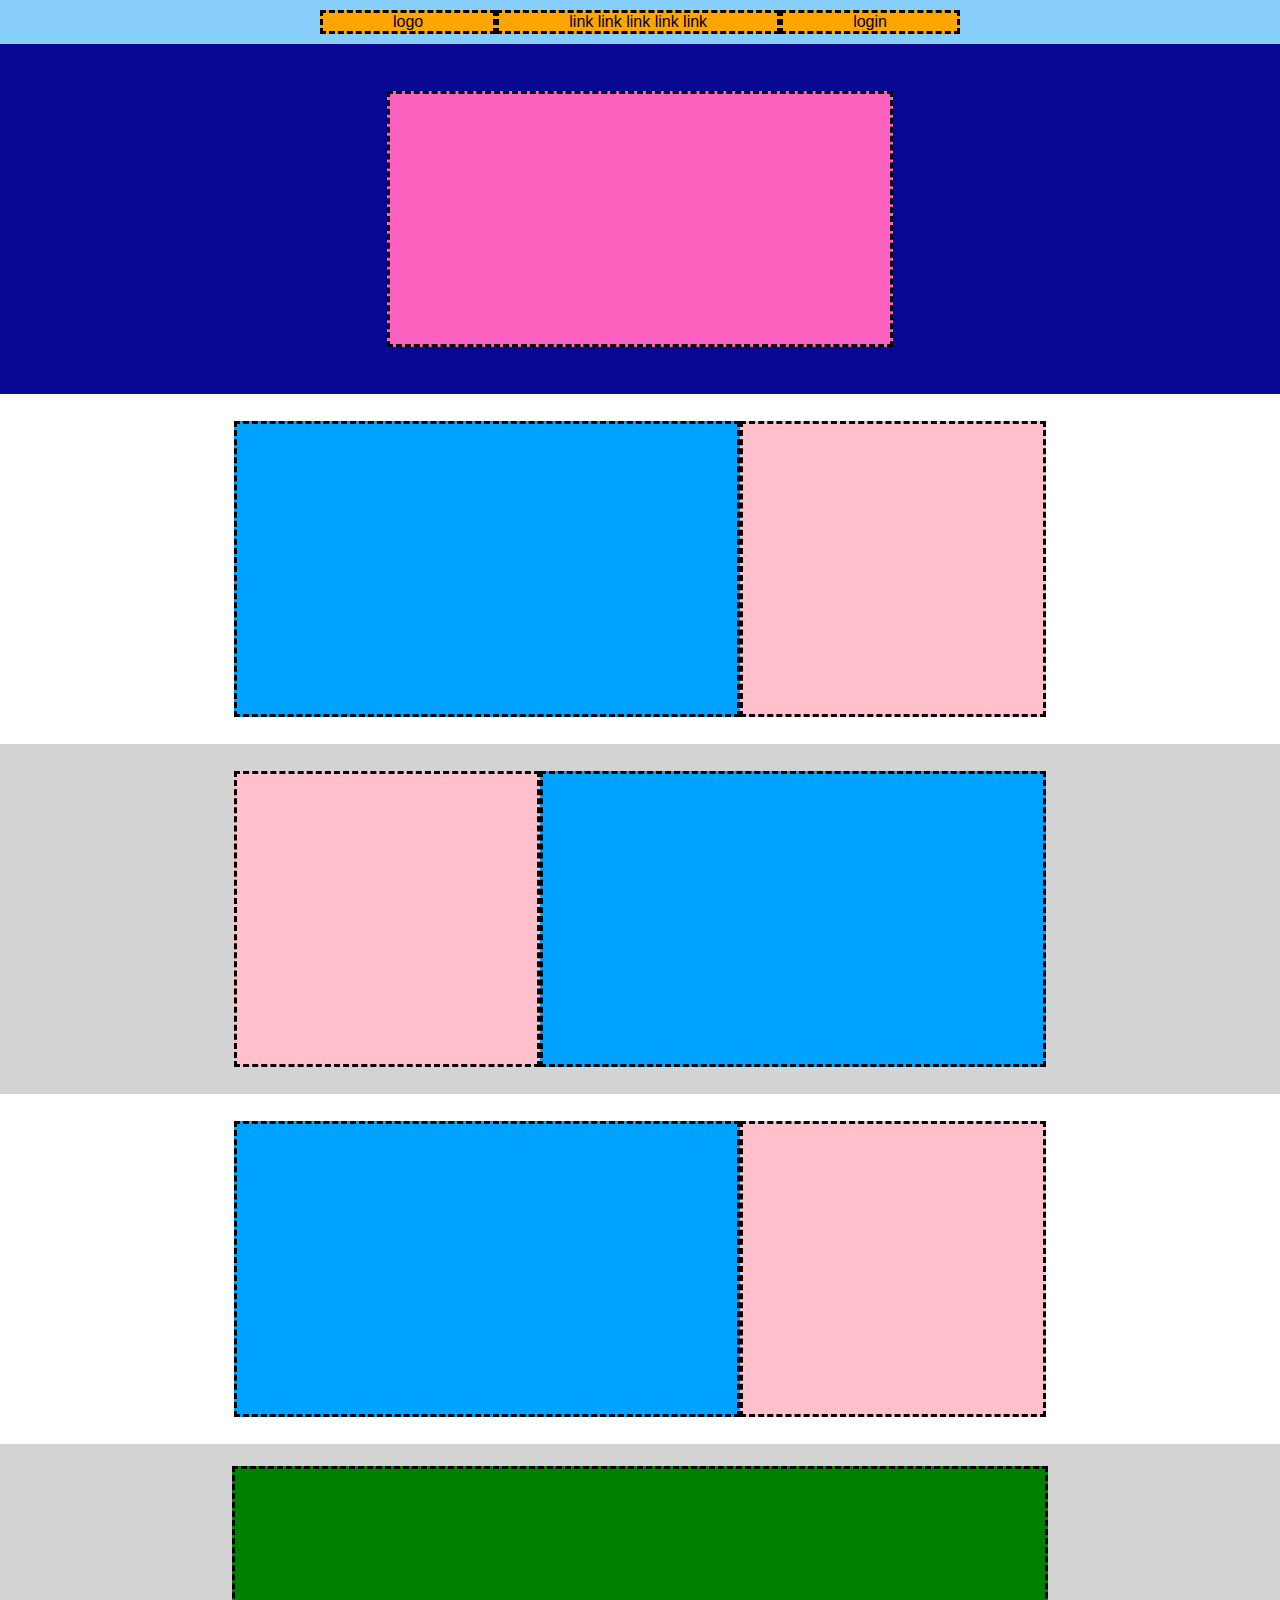
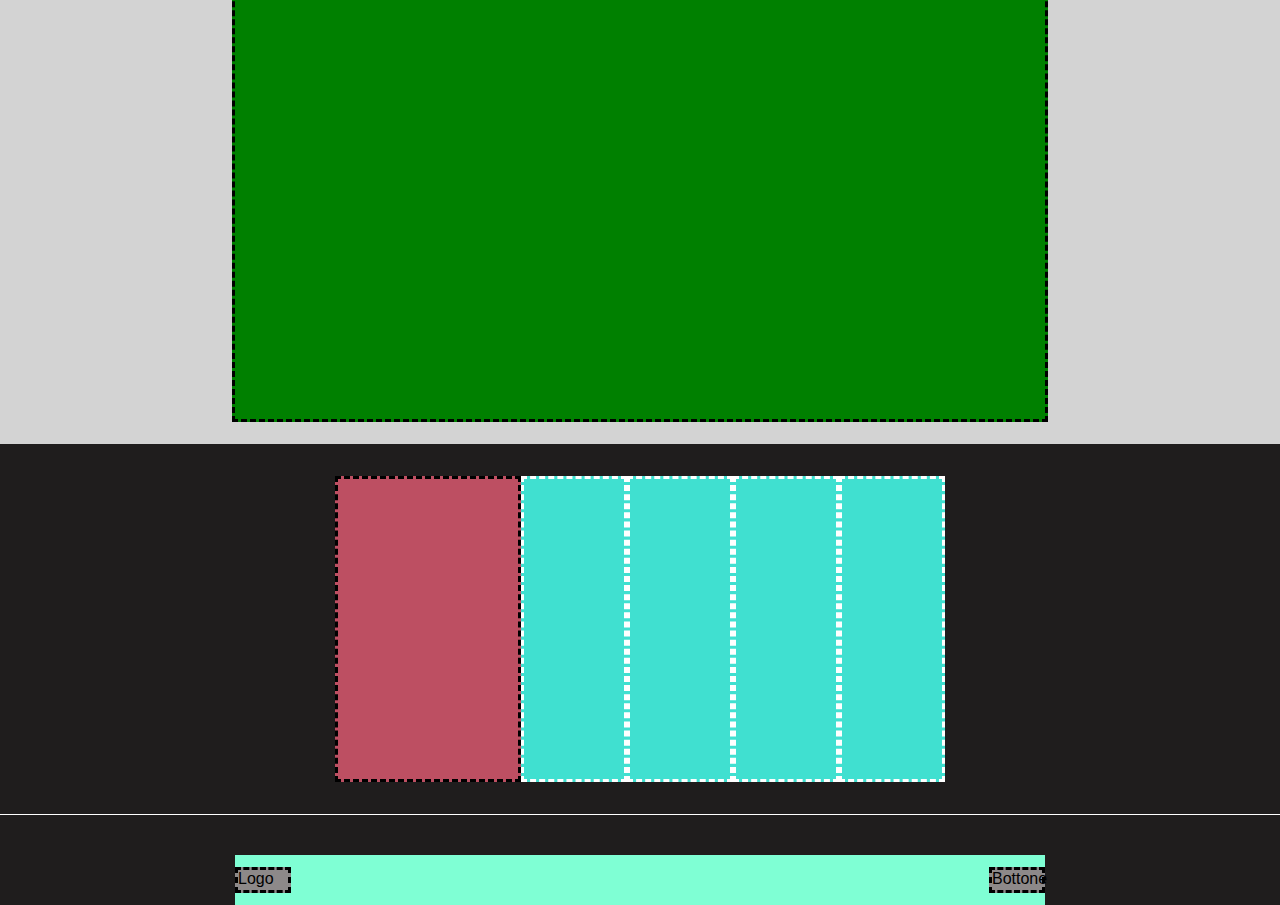
<file: index.html>
<!DOCTYPE html>
<html lang="en">
<head>
    <link rel="stylesheet" href="css/style.css">
    <meta charset="UTF-8">
    <meta name="viewport" content="width=device-width, initial-scale=1.0">
    <title>Discord</title>
</head>
<body>
    <div class="blu">
        <header>
            <div class="arancio">
                <div class="cella">logo</div>
                <div class="cella">link link link link link</div>
                <div class="cella">login</div>
            </div>
        </header>
    </div>

    <!--fine header pagina-->

    <main class="cont-blu">
        <div id="pink"></div>
    </main>

    <!--fine parte rettangolo rosa-->

    <main class="cont-bianco">
        <div class=" contenitore1"></div>
        <div class="contenitore2"></div>
    </main>

    <main class="cont-bianco-">
        <div class=" contenitore1"></div>
        <div class="contenitore2"></div>
    </main>

    <main class="cont-bianco">
        <div class=" contenitore1"></div>
        <div class="contenitore2"></div>
    </main>

    <!--fine trio di copia e incolla-->

    <main class="contenitore_delverde">
        <div class="verd"></div>
    </main>

    <!--fine quadrato verde-->

    <footer class="nero">
        <div class="cont_colonna1"></div>
        <div class="cont_blue"></div>
        <div class="cont_blue"></div>
        <div class="cont_blue"></div>
        <div class="cont_blue"></div>
    </footer>

    <!--fine rettangolo grande nero-->

    <footer class="ultimo">

        <div class="fondo">
            <div class="logo">Logo</div>
            <div class="bottone">Bottone</div>
        </div>
        

    </footer>

</body>
</html>
</file>
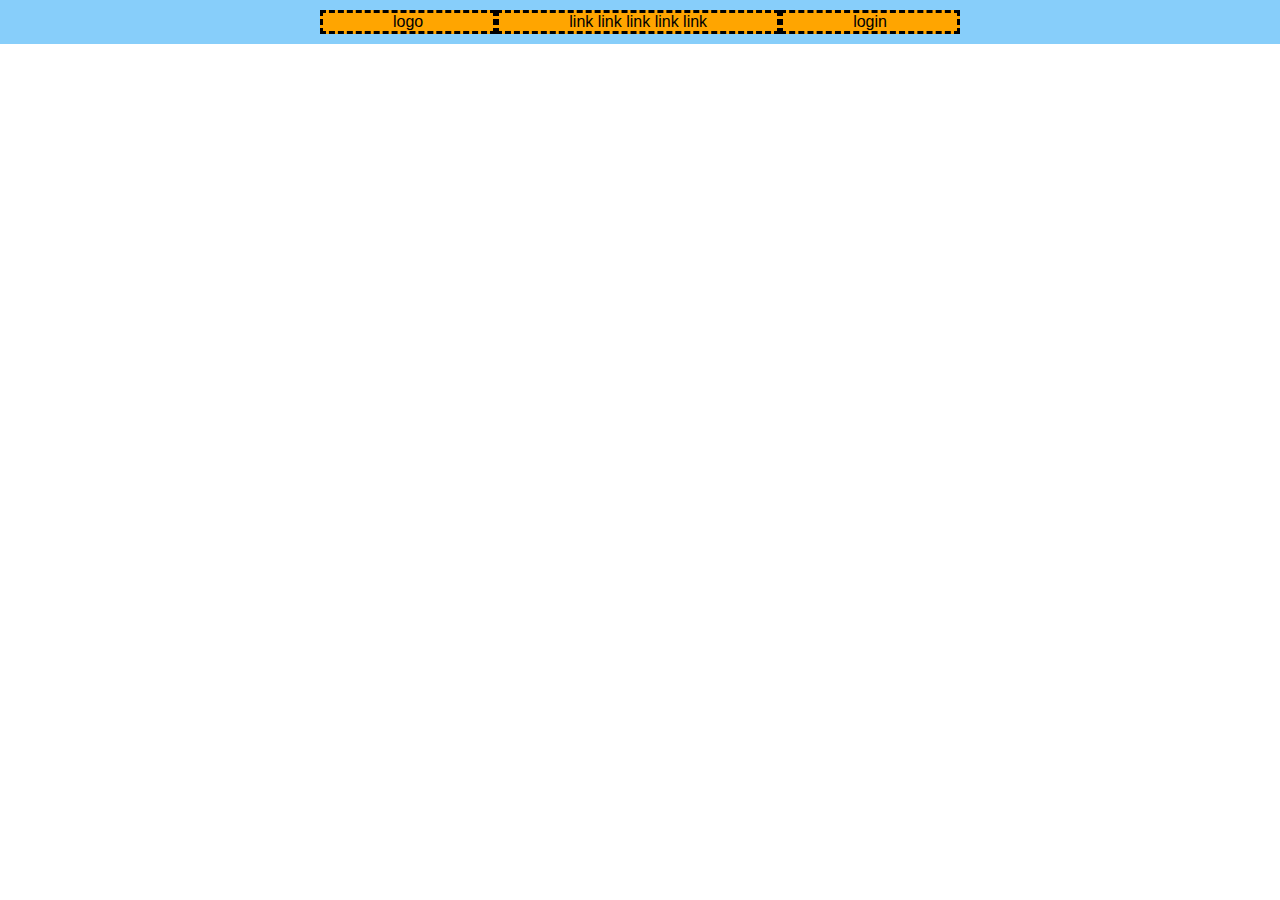
<file: inde.html>
<!DOCTYPE html>
<html lang="en">
<head>
    <link rel="stylesheet" href="css/style.css">
    <meta charset="UTF-8">
    <meta name="viewport" content="width=device-width, initial-scale=1.0">
    <title>Document</title>
</head>
<body>
    <div class="blu">
        <header class="blu">
            <div class="arancio">
                <div class="cella">logo</div>
                <div class="cella">link link link link link</div>
                <div class="cella">login</div>
            </div>
        </header>
    </div>

</body>
</html>
</file>
<file: css/style.css>
*{
    font-family: Helvetica, Arial, sans-serif;
}
body{
    margin: 0;
}

.blu{
    background-color: lightskyblue;
}


header{
    margin: auto;
    width: 50%;
    height: auto;
    padding-top: 10px;
    padding-bottom: 10px;
}


.arancio{
    display: flex;
    background-color: orange;
    width: auto;
    justify-content: space-around;
    align-items: center; 
}
.cella{
    flex-grow: 2;
    text-align: center;
    border-style: Dashed;
}

/* fine header*/

.cont-blu{
    display: flex;
    height: 350px;
    background-color: rgb(8, 8, 146);
    justify-content: space-around;
    align-items: center;
}

#pink{
    
    height: 250px;
    width: 500px;
    background-color: rgb(252, 97, 192);
    border-style: Dashed;
}

/* fine parte rettangolo rosa*/

.cont-bianco{
    display: flex;
    height: 350px;
    justify-content: center;
    align-items: center;
    
}
.cont-bianco-{
    display: flex;
    flex-direction: row-reverse;
    height: 350px;
    justify-content: center;
    align-items: center;
    background-color: lightgray;
    
}

.contenitore1{
    height: 290px;
    width: 500px;
    background-color: rgb(0, 162, 255);
    border-style: Dashed;
}


.contenitore2{
    height: 290px;
    width: 300px;
    background-color: pink;
    border-style: Dashed;
}
/*fine trio di copia e incolla*/

.contenitore_delverde{
    display: flex;
    height: 600px;
    background-color: lightgray;
    justify-content: center;
    align-items: center;
}

.verd{
    height: 550px;
    width: 810px;
    background-color: green;
    border-style: Dashed;
}
/*fine quadrato verde*/

.nero{
    display: flex;
    justify-content: center;
    align-items: center;
    height: 370px;
    background-color: rgb(31, 29, 29);
}

.cont_colonna1{
    width: 180px;
    height: 300px;
    background-color: rgb(189, 79, 98);
    border-style: Dashed ;
}

.cont_blue{
    width: 100px;
    background-color: turquoise;
    height: 300px;  
    border-style: Dashed;
    border-color: #fff;
}
/*fine rettangolo grande nero*/

.ultimo{
    display: flex;
    align-items: flex-end;
    justify-content: center;
    height: 90px;
    margin-top: 1px;
    background: rgb(31, 29, 29);
}

.fondo{
    display: flex;
    justify-content: space-between;
    align-items: center;
    width: 810px;
    height: 50px;
    background-color: aquamarine;
}

.logo, .bottone{
    width: 50px;
    height: 20px;
    background-color: #8d8989;
    border-style: Dashed;
}
</file>
